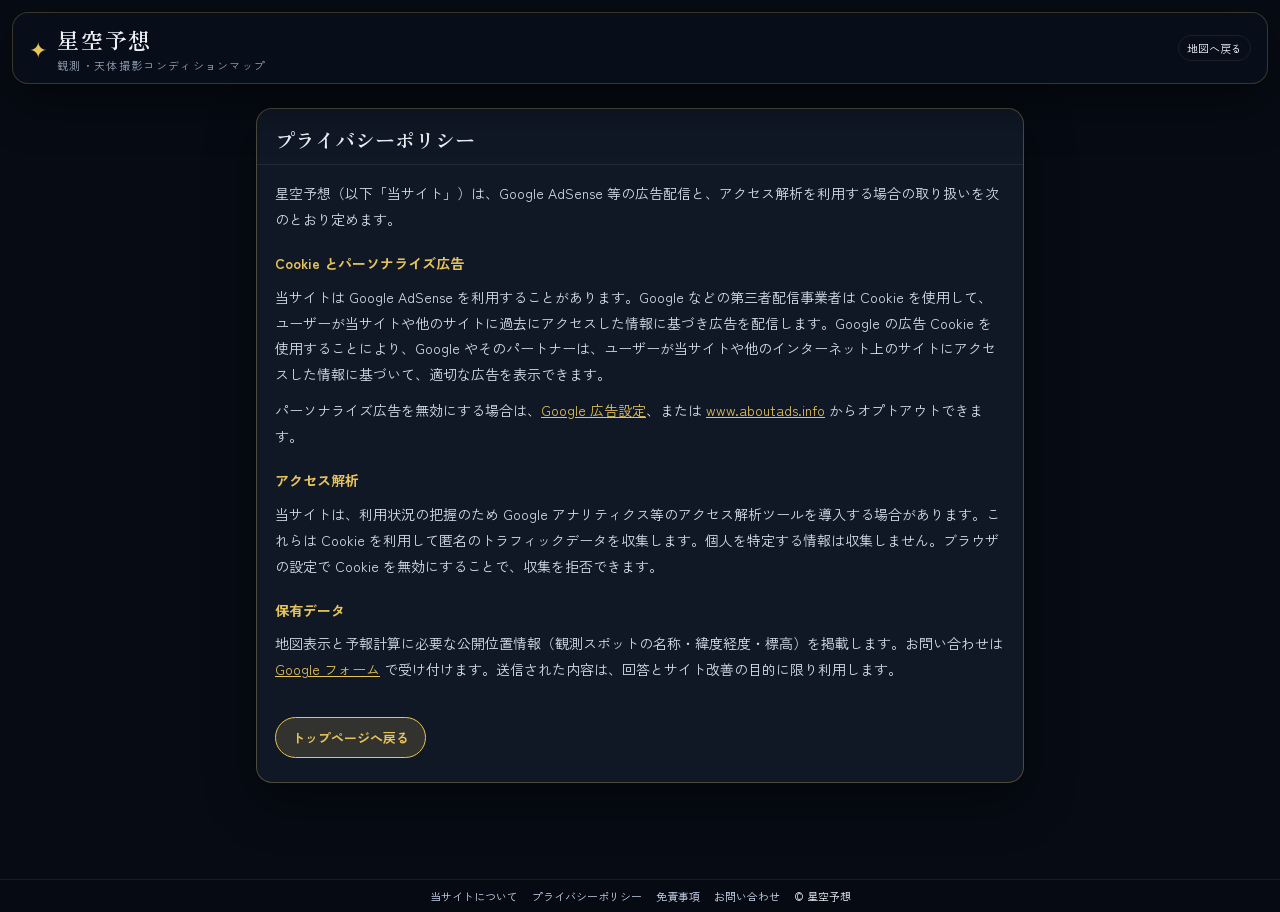
<file: privacy/index.html>
<!DOCTYPE html>
<html lang="ja">
<head>
  <meta charset="UTF-8">
  <meta name="viewport" content="width=device-width, initial-scale=1.0">
  <meta name="description" content="プライバシーポリシー | 星空予想">
  <title>プライバシーポリシー | 星空予想</title>
  <link rel="canonical" href="https://starry-forecast.com/privacy.html">
  <link rel="preconnect" href="https://fonts.googleapis.com">
  <link rel="preconnect" href="https://fonts.gstatic.com" crossorigin>
  <link href="https://fonts.googleapis.com/css2?family=Zen+Kaku+Gothic+New:wght@400;500;700&family=Zen+Old+Mincho:wght@500;600;700&display=swap" rel="stylesheet">
  <link rel="stylesheet" href="../css/style.css?v=20260901a">
  <script async src="https://pagead2.googlesyndication.com/pagead/js/adsbygoogle.js?client=ca-pub-2075840815269276" crossorigin="anonymous"></script>
</head>
<body class="legal-page">
  <a class="skip-link" href="#privacy-body">本文へスキップ</a>

  <header class="site-header">
    <a class="site-header__brand site-header__home" href="../index.html">
      <span class="site-header__mark" aria-hidden="true">✦</span>
      <div>
        <p class="site-header__title">星空予想</p>
        <p class="site-header__sub">観測・天体撮影コンディションマップ</p>
      </div>
    </a>
    <p class="site-header__meta">
      <a class="site-header__link" href="../index.html">地図へ戻る</a>
    </p>
  </header>

  <main class="legal-page-main">
    <article class="legal-page-card" aria-labelledby="privacy-title">
      <div class="legal-modal__head">
        <h1 id="privacy-title">プライバシーポリシー</h1>
      </div>
      <div class="legal-modal__body" id="privacy-body">
        <p>星空予想（以下「当サイト」）は、Google AdSense 等の広告配信と、アクセス解析を利用する場合の取り扱いを次のとおり定めます。</p>
      <h3>Cookie とパーソナライズ広告</h3>
      <p>当サイトは Google AdSense を利用することがあります。Google などの第三者配信事業者は Cookie を使用して、ユーザーが当サイトや他のサイトに過去にアクセスした情報に基づき広告を配信します。Google の広告 Cookie を使用することにより、Google やそのパートナーは、ユーザーが当サイトや他のインターネット上のサイトにアクセスした情報に基づいて、適切な広告を表示できます。</p>
      <p>パーソナライズ広告を無効にする場合は、<a href="https://www.google.com/settings/ads" target="_blank" rel="noopener noreferrer">Google 広告設定</a>、または <a href="https://optout.aboutads.info/" target="_blank" rel="noopener noreferrer">www.aboutads.info</a> からオプトアウトできます。</p>
      <h3>アクセス解析</h3>
      <p>当サイトは、利用状況の把握のため Google アナリティクス等のアクセス解析ツールを導入する場合があります。これらは Cookie を利用して匿名のトラフィックデータを収集します。個人を特定する情報は収集しません。ブラウザの設定で Cookie を無効にすることで、収集を拒否できます。</p>
      <h3>保有データ</h3>
      <p>地図表示と予報計算に必要な公開位置情報（観測スポットの名称・緯度経度・標高）を掲載します。お問い合わせは <a href="https://forms.gle/LRPxjnzxEjrUksXu8" target="_blank" rel="noopener noreferrer">Google フォーム</a> で受け付けます。送信された内容は、回答とサイト改善の目的に限り利用します。</p>
      </div>
      <div class="legal-page-actions">
        <a class="legal-page-btn" href="../index.html">トップページへ戻る</a>
      </div>
    </article>
  </main>

  <footer class="site-footer">
    <a href="../index.html#about">当サイトについて</a>
    <a href="../privacy.html" aria-current="page">プライバシーポリシー</a>
    <a href="../index.html#disclaimer">免責事項</a>
    <a href="../index.html#contact">お問い合わせ</a>
    <span>© 星空予想</span>
  </footer>
</body>
</html>
</file>
<file: css/style.css>
:root {
  --bg: #070b14;
  --panel: #101826;
  --panel-edge: rgba(198, 168, 92, 0.35);
  --text: #eef2f8;
  --muted: #93a0b5;
  --gold: #e6c35c;
  --gold-soft: rgba(230, 195, 92, 0.16);
  --line: rgba(238, 242, 248, 0.08);
  --score-5: #f0c85a;
  --score-4: #6ec8e8;
  --score-3: #7dcea0;
  --score-2: #e0a36a;
  --score-1: #d16565;
  --header-h: 72px;
  --panel-w: 400px;
  --shadow: 0 18px 50px rgba(0, 0, 0, 0.45);
  --font-serif: "Zen Old Mincho", "Yu Mincho", serif;
  --font-sans: "Zen Kaku Gothic New", "Hiragino Sans", sans-serif;
  --ease: cubic-bezier(0.22, 1, 0.36, 1);
}

*,
*::before,
*::after {
  box-sizing: border-box;
}

html,
body {
  margin: 0;
  height: 100%;
  background: var(--bg);
  color: var(--text);
  font-family: var(--font-sans);
}

body {
  overflow: hidden;
}

.skip-link {
  position: absolute;
  left: 12px;
  top: -40px;
  z-index: 4000;
  padding: 8px 12px;
  background: var(--gold);
  color: #1a1408;
  font-weight: 700;
}

.skip-link:focus {
  top: 12px;
}

#map {
  position: fixed;
  inset: 0;
  z-index: 0;
  background: #0a1220;
}

.map--night .leaflet-tile-pane {
  filter: invert(0.9) hue-rotate(180deg) brightness(0.82) contrast(1.05) saturate(0.45);
}

.leaflet-container {
  font-family: var(--font-sans);
  background: #0a1220;
}

.leaflet-control-attribution {
  background: rgba(7, 11, 20, 0.72) !important;
  color: var(--muted);
  font-size: 10px;
}

.leaflet-control-attribution a {
  color: #c9d7ee;
}

.leaflet-bar a {
  background: rgba(16, 24, 38, 0.92);
  color: var(--text);
  border-bottom-color: var(--line);
}

.leaflet-bar a:hover {
  background: #1b2738;
}

.leaflet-top.leaflet-right {
  top: 84px;
  right: 12px;
}

.leaflet-control-layers {
  border: 1px solid var(--line);
  background: rgba(16, 24, 38, 0.92);
  color: var(--text);
}

.leaflet-control-layers-expanded {
  background: rgba(16, 24, 38, 0.96);
}

.legend {
  bottom: 46px;
}

body.is-panel-open .spot-chips {
  opacity: 0;
  pointer-events: none;
}

.site-header {
  position: fixed;
  z-index: 1100;
  top: 12px;
  left: 12px;
  right: 12px;
  display: flex;
  align-items: center;
  justify-content: space-between;
  gap: 16px;
  max-width: calc(100% - 24px);
  padding: 10px 16px;
  border: 1px solid rgba(230, 195, 92, 0.22);
  border-radius: 16px;
  background: rgba(10, 16, 28, 0.78);
  box-shadow: var(--shadow);
  backdrop-filter: blur(14px);
  pointer-events: none;
}

.site-header__brand {
  display: flex;
  align-items: center;
  gap: 10px;
}

.site-header__mark {
  color: var(--gold);
  font-size: 22px;
  line-height: 1;
}

.site-header__title {
  margin: 0;
  font-family: var(--font-serif);
  font-size: 22px;
  font-weight: 600;
  letter-spacing: 0.08em;
}

.site-header__sub {
  margin: 2px 0 0;
  color: var(--muted);
  font-size: 11px;
  letter-spacing: 0.12em;
}

.site-header__meta {
  display: flex;
  align-items: center;
  gap: 8px;
  margin: 0;
  color: var(--muted);
  font-size: 12px;
}

.site-header__badge {
  padding: 3px 8px;
  border: 1px solid rgba(230, 195, 92, 0.4);
  border-radius: 999px;
  color: var(--gold);
  font-size: 10px;
  letter-spacing: 0.08em;
}

.legend {
  position: fixed;
  z-index: 400;
  right: 12px;
  bottom: 28px;
  min-width: 148px;
  padding: 12px 14px;
  border: 1px solid var(--line);
  border-radius: 14px;
  background: rgba(10, 16, 28, 0.82);
  box-shadow: var(--shadow);
  backdrop-filter: blur(12px);
}

.legend__title {
  margin: 0 0 8px;
  color: var(--gold);
  font-size: 11px;
  letter-spacing: 0.14em;
}

.legend__list {
  margin: 0;
  padding: 0;
  list-style: none;
}

.legend__list li {
  display: flex;
  align-items: center;
  gap: 8px;
  margin: 6px 0;
  color: var(--muted);
  font-size: 12px;
}

.legend__dot {
  width: 10px;
  height: 10px;
  border-radius: 50%;
  box-shadow: 0 0 8px currentColor;
}

.legend__dot.score-5,
.spot-pin.score-5 .spot-pin__inner { background: var(--score-5); color: #2a2108; }
.legend__dot.score-4,
.spot-pin.score-4 .spot-pin__inner { background: var(--score-4); color: #082028; }
.legend__dot.score-3,
.spot-pin.score-3 .spot-pin__inner { background: var(--score-3); color: #102418; }
.legend__dot.score-2,
.spot-pin.score-2 .spot-pin__inner { background: var(--score-2); color: #2a1808; }
.legend__dot.score-1,
.spot-pin.score-1 .spot-pin__inner { background: var(--score-1); color: #2a1010; }

.spot-chips {
  position: fixed;
  z-index: 400;
  left: 12px;
  bottom: 28px;
  max-width: min(520px, calc(100% - 190px));
  padding: 10px 12px;
  border: 1px solid var(--line);
  border-radius: 14px;
  background: rgba(10, 16, 28, 0.82);
  box-shadow: var(--shadow);
  backdrop-filter: blur(12px);
}

.spot-chips__label {
  margin: 0 0 8px;
  color: var(--gold);
  font-size: 11px;
  letter-spacing: 0.14em;
}

.spot-chips__row {
  display: flex;
  flex-wrap: wrap;
  gap: 6px;
}

.spot-chip {
  padding: 6px 10px;
  border: 1px solid var(--line);
  border-radius: 999px;
  background: rgba(255, 255, 255, 0.04);
  color: var(--text);
  font-size: 12px;
  cursor: pointer;
}

.spot-chip:hover,
.spot-chip.is-active {
  border-color: var(--gold);
  background: var(--gold-soft);
}

.spot-pin {
  background: none;
  border: none;
}

.spot-pin__inner {
  display: grid;
  place-items: center;
  width: 34px;
  height: 34px;
  border: 2px solid rgba(255, 255, 255, 0.85);
  border-radius: 50%;
  font-size: 13px;
  font-weight: 700;
  box-shadow: 0 0 0 6px rgba(255, 255, 255, 0.08), 0 0 18px currentColor;
  cursor: pointer;
}

.spot-pin.is-active .spot-pin__inner {
  transform: scale(1.12);
}

.panel-backdrop {
  position: fixed;
  inset: 0;
  z-index: 700;
  background: rgba(4, 7, 14, 0.45);
}

.side-panel {
  position: fixed;
  z-index: 800;
  top: 0;
  left: 0;
  width: min(var(--panel-w), 100%);
  height: 100%;
  display: flex;
  flex-direction: column;
  border-right: 1px solid var(--panel-edge);
  background:
    radial-gradient(1200px 280px at 0% 0%, rgba(230, 195, 92, 0.08), transparent 50%),
    var(--panel);
  box-shadow: var(--shadow);
  transform: translateX(-105%);
  transition: transform 0.42s var(--ease);
}

.side-panel.is-open {
  transform: translateX(0);
}

.side-panel__handle {
  display: none;
}

.side-panel__close {
  position: absolute;
  top: 10px;
  right: 10px;
  z-index: 5;
  width: 44px;
  height: 44px;
  border: 1px solid var(--gold);
  border-radius: 50%;
  background: rgba(10, 16, 28, 0.92);
  color: var(--text);
  font-size: 22px;
  line-height: 1;
  cursor: pointer;
  box-shadow: 0 4px 16px rgba(0, 0, 0, 0.35);
}

.side-panel__expand {
  display: none;
}

.side-panel__close:hover {
  border-color: var(--gold);
  color: var(--gold);
}

.side-panel__scroll {
  height: 100%;
  overflow: auto;
  padding: 28px 22px 32px;
}

.panel-kicker {
  margin: 0 0 6px;
  color: var(--gold);
  font-size: 11px;
  letter-spacing: 0.16em;
}

.panel-title {
  margin: 0;
  padding-right: 42px;
  font-family: var(--font-serif);
  font-size: 28px;
  font-weight: 600;
  line-height: 1.3;
}

.panel-subtitle {
  margin: 8px 0 0;
  color: var(--muted);
  font-size: 13px;
}

.score-row {
  display: flex;
  align-items: center;
  gap: 12px;
  margin: 18px 0 8px;
}

.score-stars {
  color: var(--gold);
  font-size: 18px;
  letter-spacing: 0.08em;
}

.score-stars .dim {
  color: rgba(230, 195, 92, 0.28);
}

.condition-pill {
  padding: 5px 10px;
  border-radius: 999px;
  background: var(--gold-soft);
  color: var(--gold);
  font-size: 12px;
}

.stats {
  display: grid;
  grid-template-columns: 1fr 1fr;
  gap: 8px;
  margin: 16px 0;
}

.stat {
  padding: 10px 12px;
  border: 1px solid var(--line);
  border-radius: 12px;
  background: rgba(255, 255, 255, 0.03);
}

.stat dt {
  margin: 0;
  color: var(--muted);
  font-size: 11px;
  letter-spacing: 0.08em;
}

.stat dd {
  margin: 4px 0 0;
  font-size: 16px;
}

.stats .stat:last-child {
  grid-column: 1 / -1;
}


.panel-desc {
  margin: 8px 0 20px;
  color: #d5deea;
  font-size: 14px;
  line-height: 1.85;
}

.condition-grid {
  display: grid;
  gap: 10px;
  margin-bottom: 22px;
}

.meter label {
  display: flex;
  justify-content: space-between;
  margin-bottom: 4px;
  color: var(--muted);
  font-size: 12px;
}

.meter-bar {
  height: 6px;
  overflow: hidden;
  border-radius: 999px;
  background: rgba(255, 255, 255, 0.08);
}

.meter-bar > span {
  display: block;
  height: 100%;
  border-radius: inherit;
  background: linear-gradient(90deg, #3d6a9a, var(--gold));
}

.ad-slot {
  margin-top: 8px;
  padding: 16px;
  border: 1px dashed rgba(230, 195, 92, 0.35);
  border-radius: 14px;
  background: repeating-linear-gradient(
    -45deg,
    rgba(255, 255, 255, 0.02),
    rgba(255, 255, 255, 0.02) 8px,
    rgba(255, 255, 255, 0.04) 8px,
    rgba(255, 255, 255, 0.04) 16px
  );
  text-align: center;
}

.ad-slot__label {
  margin: 0 0 8px;
  color: var(--muted);
  font-size: 10px;
  letter-spacing: 0.18em;
}

.ad-slot__box {
  display: grid;
  place-items: center;
  min-height: 180px;
  border: 1px solid var(--line);
  border-radius: 10px;
  background: rgba(7, 11, 20, 0.45);
  color: var(--muted);
  font-size: 13px;
}

.ad-slot__box small {
  display: block;
  margin-top: 6px;
  font-size: 11px;
}

@media (min-width: 769px) {
  .panel-backdrop {
    display: none !important;
  }

  body.is-panel-open .spot-chips {
    left: calc(var(--panel-w) + 12px);
    opacity: 1;
    pointer-events: auto;
  }

  .side-panel {
    top: 148px;
    height: calc(100% - 148px);
  }
}

@media (max-width: 768px) {
  .site-header {
    top: 8px;
    left: 8px;
    right: 8px;
    padding: 8px 12px;
  }

  .site-header__title {
    font-size: 18px;
  }

  .site-header__sub {
    display: none;
  }

  .site-header__meta {
    font-size: 11px;
  }

  .legend {
    right: 8px;
    bottom: auto;
    top: 72px;
    min-width: 0;
    padding: 8px 10px;
  }

  .legend__list li {
    font-size: 11px;
  }

  .spot-chips {
    left: 8px;
    right: 8px;
    bottom: 18px;
    max-width: none;
  }

  .side-panel {
    top: auto;
    left: 0;
    right: 0;
    bottom: 0;
    width: 100%;
    height: calc(32dvh + env(safe-area-inset-bottom, 0px));
    max-height: 34dvh;
    border-right: 0;
    border-top: 1px solid var(--panel-edge);
    border-radius: 20px 20px 0 0;
    transform: translateY(110%);
    transition: transform 0.42s var(--ease), height 0.32s var(--ease), max-height 0.32s var(--ease);
  }

  .side-panel.is-open {
    transform: translateY(0);
  }

  .side-panel.is-expanded {
    height: calc(100dvh - 128px);
    max-height: calc(100dvh - 120px);
  }

  .side-panel__handle {
    display: block;
    width: 44px;
    height: 4px;
    margin: 10px auto 0;
    border-radius: 999px;
    background: rgba(255, 255, 255, 0.28);
  }

  .side-panel__scroll {
    padding-top: 8px;
    padding-bottom: calc(20px + env(safe-area-inset-bottom, 0px));
  }

  .panel-title {
    font-size: 20px;
  }
}

@media (prefers-reduced-motion: reduce) {
  .side-panel {
    transition: none;
  }
}

.hourly {
  margin: 4px 0 22px;
}

.hourly__title {
  margin: 0 0 12px;
  color: var(--gold);
  font-size: 12px;
  font-weight: 500;
  letter-spacing: 0.12em;
}

.hourly__bars {
  display: grid;
  grid-template-columns: repeat(8, 1fr);
  gap: 6px;
  align-items: end;
  min-height: 92px;
}

.hourly__item {
  display: flex;
  flex-direction: column;
  align-items: center;
  gap: 6px;
}

.hourly__bar-wrap {
  display: flex;
  align-items: flex-end;
  width: 100%;
  height: 72px;
  padding: 0 2px;
  border-radius: 8px;
  background: rgba(255, 255, 255, 0.04);
}

.hourly__bar-wrap span {
  display: block;
  width: 100%;
  min-height: 4px;
  border-radius: 6px 6px 2px 2px;
  background: #7dcea0;
}

.hourly__item.is-mid .hourly__bar-wrap span {
  background: #e0a36a;
}

.hourly__item.is-thick .hourly__bar-wrap span {
  background: #8b97ad;
}

.hourly__item.is-clear .hourly__bar-wrap span {
  background: var(--gold);
}

.hourly__time {
  color: var(--muted);
  font-size: 10px;
  letter-spacing: 0.04em;
}

.spot-chip-count {
  padding: 6px 10px;
  color: var(--muted);
  font-size: 12px;
}

.panel-notes {
  margin: -8px 0 16px;
  color: var(--muted);
  font-size: 12px;
  line-height: 1.7;
}

.marker-cluster {
  background-clip: padding-box;
}

.marker-cluster div {
  font-family: var(--font-sans);
  font-weight: 700;
  color: #f0c85a;
  background: rgba(16, 24, 38, 0.92);
  border: 1px solid rgba(230, 195, 92, 0.45);
  box-shadow: 0 0 16px rgba(230, 195, 92, 0.25);
}

.marker-cluster-small {
  background-color: rgba(230, 195, 92, 0.22);
}

.marker-cluster-medium {
  background-color: rgba(110, 200, 232, 0.22);
}

.marker-cluster-large {
  background-color: rgba(125, 206, 160, 0.22);
}

.date-bar {
  position: fixed;
  z-index: 1100;
  top: 84px;
  left: 12px;
  right: 12px;
  display: flex;
  gap: 8px;
  overflow-x: auto;
  padding: 8px 10px;
  border: 1px solid var(--line);
  border-radius: 14px;
  background: rgba(10, 16, 28, 0.92);
  box-shadow: var(--shadow);
  backdrop-filter: blur(12px);
  scrollbar-width: thin;
  pointer-events: auto;
}

.date-bar__btn {
  flex: 0 0 auto;
  min-width: 72px;
  padding: 8px 10px;
  border: 1px solid var(--line);
  border-radius: 12px;
  background: rgba(255, 255, 255, 0.04);
  color: var(--text);
  cursor: pointer;
  text-align: center;
}

.date-bar__btn small {
  display: block;
  color: var(--muted);
  font-size: 10px;
}

.date-bar__btn.is-active {
  border-color: var(--gold);
  background: var(--gold-soft);
  color: var(--gold);
}

.calendar {
  margin: 4px 0 14px;
}

.calendar__title {
  margin: 0 0 6px;
  color: var(--gold);
  font-size: 11px;
  letter-spacing: 0.12em;
}

.calendar__grid {
  display: flex;
  gap: 6px;
  overflow-x: auto;
  padding: 2px 2px 8px;
  scroll-snap-type: x mandatory;
  scrollbar-width: thin;
  -webkit-overflow-scrolling: touch;
}

.cal-card {
  flex: 0 0 72px;
  scroll-snap-align: start;
  padding: 6px 5px 7px;
  border: 1px solid var(--line);
  border-radius: 10px;
  background: rgba(255, 255, 255, 0.03);
  color: var(--text);
  cursor: pointer;
  text-align: center;
}

.cal-card.is-active {
  border-color: var(--gold);
  background: var(--gold-soft);
}

.cal-card__date {
  display: block;
  color: var(--muted);
  font-size: 10px;
  font-weight: 700;
  line-height: 1.2;
}

.cal-card__date small {
  display: block;
  font-size: 9px;
  font-weight: 400;
}

.cal-card__score {
  display: block;
  margin-top: 2px;
  color: var(--gold);
  font-size: 9px;
  font-weight: 700;
  letter-spacing: -0.05em;
  line-height: 1.2;
}

.cal-card__score .dim {
  color: rgba(230, 195, 92, 0.28);
}

.cal-card__cloud,
.cal-card__moon {
  display: block;
  margin-top: 1px;
  color: var(--muted);
  font-size: 9px;
  line-height: 1.25;
  white-space: nowrap;
}

.legend__dot.score-4,
.spot-pin.score-4 .spot-pin__inner { background: #7dcea0; color: #102418; }
.legend__dot.score-2,
.spot-pin.score-2 .spot-pin__inner { background: #9aa3b2; color: #1b1f27; }
.legend__dot.score-1,
.spot-pin.score-1 .spot-pin__inner { background: #6f7682; color: #111318; }

@media (max-width: 768px) {
  .date-bar {
    top: 64px;
    left: 8px;
    right: 8px;
  }
  .legend {
    top: 148px;
  }
}

.site-header__meta {
  pointer-events: auto;
}
.site-header__link {
  color: var(--text);
  text-decoration: none;
  font-size: 11px;
  padding: 4px 8px;
  border: 1px solid var(--line);
  border-radius: 999px;
}
.site-header__link:hover,
.site-header__link:focus {
  border-color: var(--gold);
  color: var(--gold);
}
.panel-moon-note {
  margin: -8px 0 16px;
  color: var(--muted);
  font-size: 12px;
}
.panel-article {
  margin: 0 0 16px;
}
.panel-article h3 {
  margin: 0 0 6px;
  color: var(--gold);
  font-size: 12px;
  letter-spacing: 0.12em;
}
.panel-article p {
  margin: 0;
  color: #d5deea;
  font-size: 14px;
  line-height: 1.85;
}
.panel-facilities {
  margin: 8px 0 0;
  padding-left: 1.2em;
  color: var(--muted);
  font-size: 13px;
  line-height: 1.7;
}
.site-footer {
  position: fixed;
  z-index: 420;
  left: 0;
  right: 0;
  bottom: 0;
  display: flex;
  flex-wrap: wrap;
  gap: 8px 14px;
  align-items: center;
  justify-content: center;
  padding: 8px 12px calc(8px + env(safe-area-inset-bottom));
  border-top: 1px solid var(--line);
  background: rgba(7, 11, 20, 0.92);
  backdrop-filter: blur(12px);
  font-size: 11px;
}
.site-footer a {
  color: #c9d7ee;
  text-decoration: none;
}
.site-footer a:hover,
.site-footer a:focus {
  color: var(--gold);
}
.spot-chips,
.legend {
  bottom: 52px;
}
.legal-backdrop {
  position: fixed;
  inset: 0;
  z-index: 1200;
  background: rgba(4, 7, 14, 0.62);
}
.legal-modal {
  position: fixed;
  z-index: 1300;
  top: 50%;
  left: 50%;
  width: min(720px, calc(100% - 24px));
  max-height: min(82vh, 760px);
  display: none;
  flex-direction: column;
  overflow: hidden;
  border: 1px solid var(--panel-edge);
  border-radius: 16px;
  background: var(--panel);
  box-shadow: var(--shadow);
  transform: translate(-50%, -50%);
}
.legal-modal.is-open {
  display: flex;
}
.legal-modal__head {
  display: flex;
  align-items: center;
  justify-content: space-between;
  gap: 12px;
  padding: 16px 18px 10px;
  border-bottom: 1px solid var(--line);
}
.legal-modal__head h2 {
  margin: 0;
  font-family: var(--font-serif);
  font-size: 20px;
}
.legal-modal__close {
  width: 36px;
  height: 36px;
  border: 1px solid var(--line);
  border-radius: 50%;
  background: transparent;
  color: var(--text);
  font-size: 22px;
  cursor: pointer;
}
.legal-modal__body {
  overflow: auto;
  padding: 16px 18px 24px;
  color: #d5deea;
  font-size: 14px;
  line-height: 1.85;
}
.legal-modal__body h3 {
  margin: 18px 0 8px;
  color: var(--gold);
  font-size: 14px;
}
.legal-modal__body p,
.legal-modal__body li {
  margin: 0 0 10px;
}
.legal-modal__body a {
  color: var(--gold);
}
body.is-legal-open {
  overflow: hidden;
}
@media (max-width: 768px) {
  .site-header__meta {
    flex-wrap: wrap;
    justify-content: flex-end;
  }
  .spot-chips,
  .legend {
    bottom: 64px;
  }
  .legal-modal {
    top: auto;
    bottom: 0;
    left: 0;
    width: 100%;
    max-height: 86vh;
    border-radius: 16px 16px 0 0;
    transform: none;
  }
}

.panel-notice {
  margin: 0 0 16px;
  padding: 10px 12px;
  border: 1px solid rgba(230, 195, 92, 0.35);
  border-radius: 12px;
  background: rgba(230, 195, 92, 0.08);
  color: #f0e2b8;
  font-size: 13px;
  line-height: 1.7;
}
.panel-notice--quiet {
  border-color: var(--line);
  background: rgba(255, 255, 255, 0.04);
  color: var(--muted);
}
.legal-modal__body h4,
.legal-modal__body h4 {
  margin: 16px 0 8px;
  color: var(--gold);
  font-size: 13px;
}
.legal-modal__body code,
.legal-modal__body code {
  display: inline-block;
  margin: 4px 0;
  padding: 2px 6px;
  border-radius: 6px;
  background: rgba(255, 255, 255, 0.06);
  font-size: 12px;
  line-height: 1.6;
  word-break: break-word;
}

.category-badge {
  display: inline-block;
  margin-left: 8px;
  padding: 2px 8px;
  border-radius: 999px;
  font-family: var(--font-sans);
  font-size: 11px;
  font-weight: 500;
  letter-spacing: 0.06em;
  vertical-align: middle;
}

.category-badge--camp {
  border: 1px solid rgba(125, 206, 160, 0.45);
  background: rgba(125, 206, 160, 0.16);
  color: #b7ebc9;
}

.category-badge--place {
  border: 1px solid var(--line);
  background: rgba(255, 255, 255, 0.04);
  color: var(--muted);
}

.panel-peek {
  padding-right: 52px;
}

.panel-details {
  margin-top: 4px;
}

@media (max-width: 768px) {
  .panel-backdrop {
    background: transparent;
    pointer-events: none;
  }

  .side-panel__expand {
    display: inline-flex;
    align-items: center;
    justify-content: center;
    position: absolute;
    top: 12px;
    right: 58px;
    z-index: 5;
    min-height: 36px;
    padding: 0 10px;
    border: 1px solid var(--line);
    border-radius: 999px;
    background: rgba(10, 16, 28, 0.92);
    color: var(--gold);
    font-size: 11px;
    letter-spacing: 0.04em;
    cursor: pointer;
  }

  .side-panel:not(.is-expanded) .panel-details,
  .side-panel:not(.is-expanded) .panel-subtitle {
    display: none;
  }

  .side-panel:not(.is-expanded) .side-panel__scroll {
    overflow: hidden;
  }

  .side-panel.is-expanded .side-panel__scroll {
    overflow: auto;
  }

  .side-panel:not(.is-expanded) .panel-title {
    font-size: 18px;
    padding-right: 132px;
    line-height: 1.25;
  }

  .side-panel:not(.is-expanded) .score-row {
    margin: 8px 0 0;
    gap: 8px;
  }

  .side-panel:not(.is-expanded) .score-stars {
    font-size: 15px;
  }

  .side-panel:not(.is-expanded) .panel-kicker {
    margin: 0 0 4px;
  }

  .side-panel:not(.is-expanded) .panel-peek {
    padding-right: 0;
  }

  body.is-panel-open .site-footer {
    opacity: 0;
    pointer-events: none;
  }

  .side-panel__handle {
    width: 52px;
    height: auto;
    padding: 8px 0 4px;
    background: transparent;
  }

  .side-panel__handle::after {
    content: "";
    display: block;
    width: 44px;
    height: 4px;
    margin: 0 auto;
    border-radius: 999px;
    background: rgba(255, 255, 255, 0.28);
  }
}

.ad-slot__box .adsbygoogle {
  display: block;
  width: 100%;
  min-height: 250px;
}

body.legal-page {
  overflow: auto;
  min-height: 100vh;
}

body.legal-page .site-header {
  pointer-events: auto;
}

.site-header__home {
  display: flex;
  align-items: center;
  gap: 10px;
  color: inherit;
  text-decoration: none;
  pointer-events: auto;
}

.legal-page-main {
  max-width: 800px;
  margin: 0 auto;
  padding: 108px 16px 96px;
}

.legal-page-card {
  border: 1px solid var(--panel-edge);
  border-radius: 16px;
  background: var(--panel);
  box-shadow: var(--shadow);
}

.legal-page-card .legal-modal__body {
  overflow: visible;
}

.legal-page-card h1 {
  margin: 0;
  font-family: var(--font-serif);
  font-size: 20px;
}

.legal-page-actions {
  display: flex;
  flex-wrap: wrap;
  gap: 10px;
  padding: 0 18px 24px;
}

.legal-page-btn {
  display: inline-flex;
  align-items: center;
  justify-content: center;
  padding: 10px 16px;
  border: 1px solid var(--gold);
  border-radius: 999px;
  background: var(--gold-soft);
  color: var(--gold);
  text-decoration: none;
  font-size: 13px;
  font-weight: 700;
}

.legal-page-btn:hover,
.legal-page-btn:focus {
  background: var(--gold);
  color: #1a1408;
}

body.legal-page .site-footer {
  position: relative;
}

@media (max-width: 768px) {
  .legal-page-main {
    padding-top: 92px;
  }
}
</file>
